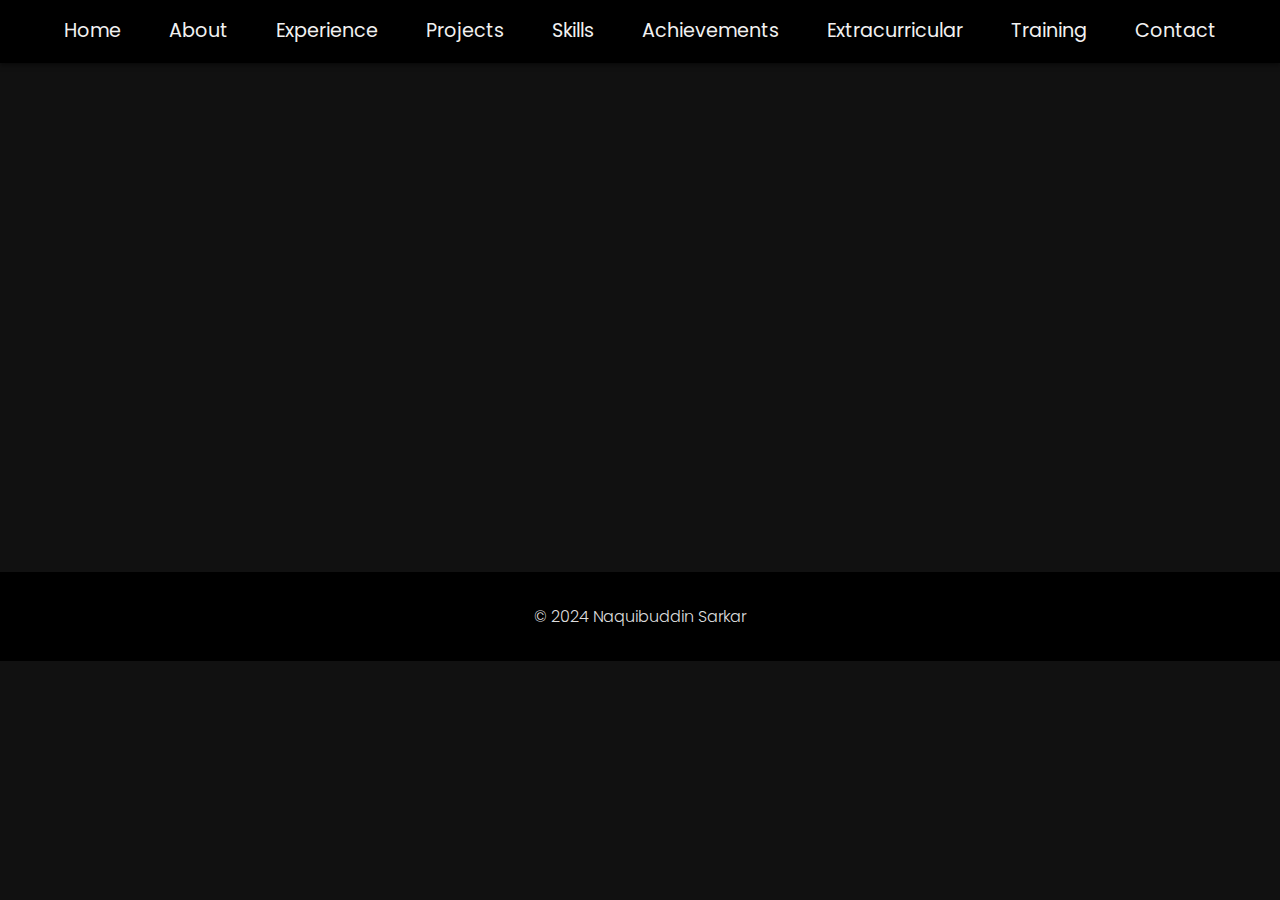
<file: about.html>
<!DOCTYPE html>
<html lang="en">
<head>
    <meta charset="UTF-8">
    <meta name="viewport" content="width=device-width, initial-scale=1.0">
    <title>About | Naquibuddin Sarkar</title>
    <link rel="stylesheet" href="css/style.css">
    <link href="https://fonts.googleapis.com/css2?family=Merriweather:wght@300;700&family=Poppins:wght@300;400;600&display=swap" rel="stylesheet">

</head>
<body>
    <header>
        <nav>
            <ul>
                <li><a href="index.html">Home</a></li>
                <li><a href="about.html">About</a></li>
                <li><a href="experience.html">Experience</a></li>
                <li><a href="projects.html">Projects</a></li>
                <li><a href="skills.html">Skills</a></li>
                <li><a href="achievements.html">Achievements</a></li>
                <li><a href="extracurricular.html">Extracurricular</a></li>
                <li><a href="training.html">Training</a></li>
                <li><a href="contact.html">Contact</a></li>
            </ul>
        </nav>
    </header>

    <section id="about" class="fade-in">
        <div class="container">
            <h2>About Me</h2>
            <p>I am an Electrical Engineer with expertise in digital systems, IoT development, and industrial automation. With a BSc in Electrical and Electronic Engineering, I specialize in managing real-world projects while continuously learning in fast-evolving technological fields.</p>
            <p>I possess skills in AutoCAD, PLC programming, Matlab, and IoT development, and have worked on projects related to energy monitoring systems and smart home automation.</p>
        </div>
    </section>

    <footer>
        <p>&copy; 2024 Naquibuddin Sarkar</p>
    </footer>
</body>
</html>
</file>
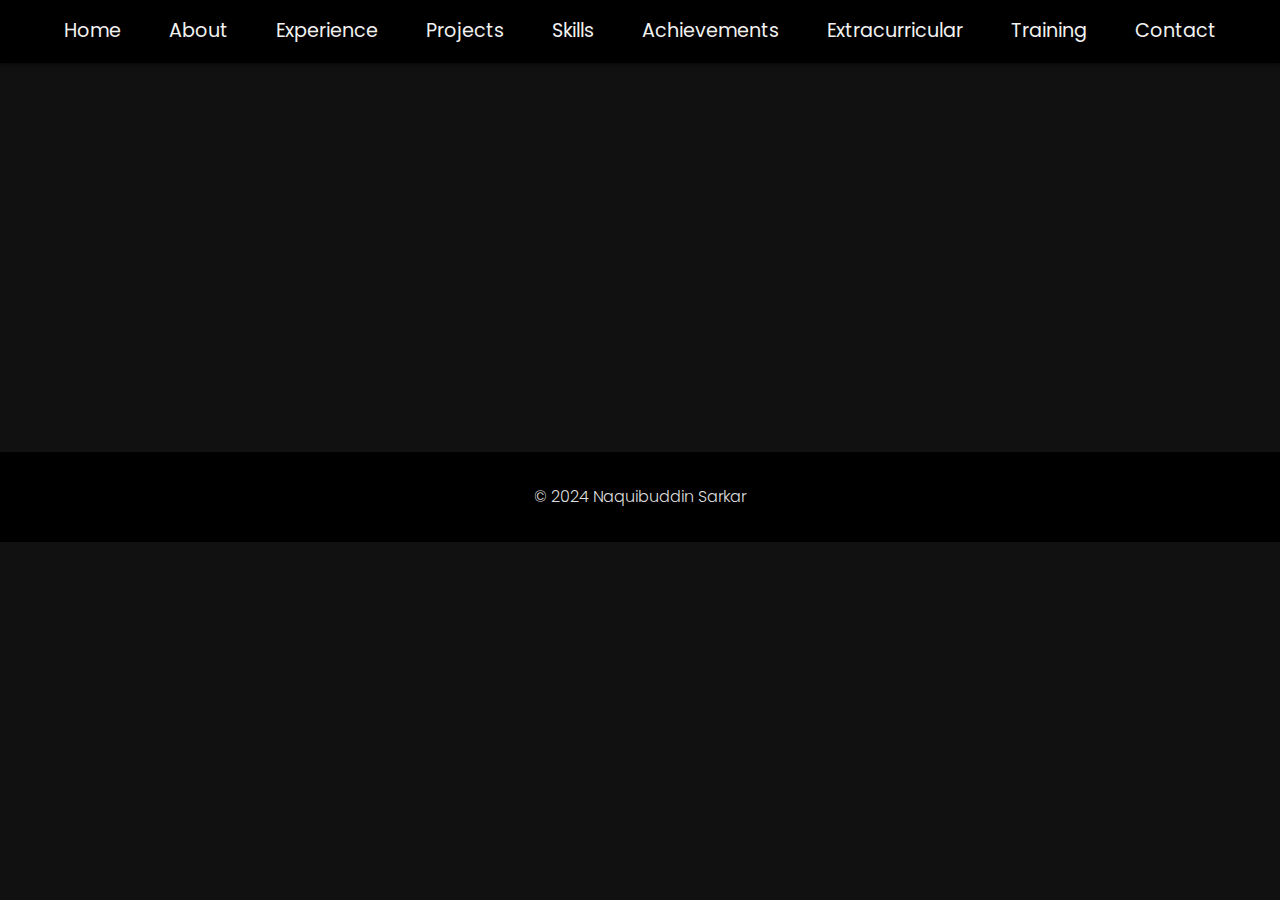
<file: achievements.html>
<!DOCTYPE html>
<html lang="en">
<head>
    <meta charset="UTF-8">
    <meta name="viewport" content="width=device-width, initial-scale=1.0">
    <title>Achievements | Naquibuddin Sarkar</title>
    <link rel="stylesheet" href="css/style.css">
    <link href="https://fonts.googleapis.com/css2?family=Merriweather:wght@300;700&family=Poppins:wght@300;400;600&display=swap" rel="stylesheet">

</head>
<body>
    <header>
        <nav>
            <ul>
                <li><a href="index.html">Home</a></li>
                <li><a href="about.html">About</a></li>
                <li><a href="experience.html">Experience</a></li>
                <li><a href="projects.html">Projects</a></li>
                <li><a href="skills.html">Skills</a></li>
                <li><a href="achievements.html">Achievements</a></li>
                <li><a href="extracurricular.html">Extracurricular</a></li>
                <li><a href="training.html">Training</a></li>
                <li><a href="contact.html">Contact</a></li>
            </ul>
        </nav>
    </header>

    <section id="achievements" class="fade-in">
        <div class="container">
            <h2>Achievements</h2>
            <ul>
                <li><strong>1st Runner Up:</strong> Humanitarian Project Design Idea Contest at SympSIST 2022, ICCIT</li>
                <li><strong>1st Runner Up:</strong> Capstone Project Show at East West University</li>
            </ul>
        </div>
    </section>

    <footer>
        <p>&copy; 2024 Naquibuddin Sarkar</p>
    </footer>
</body>
</html>
</file>
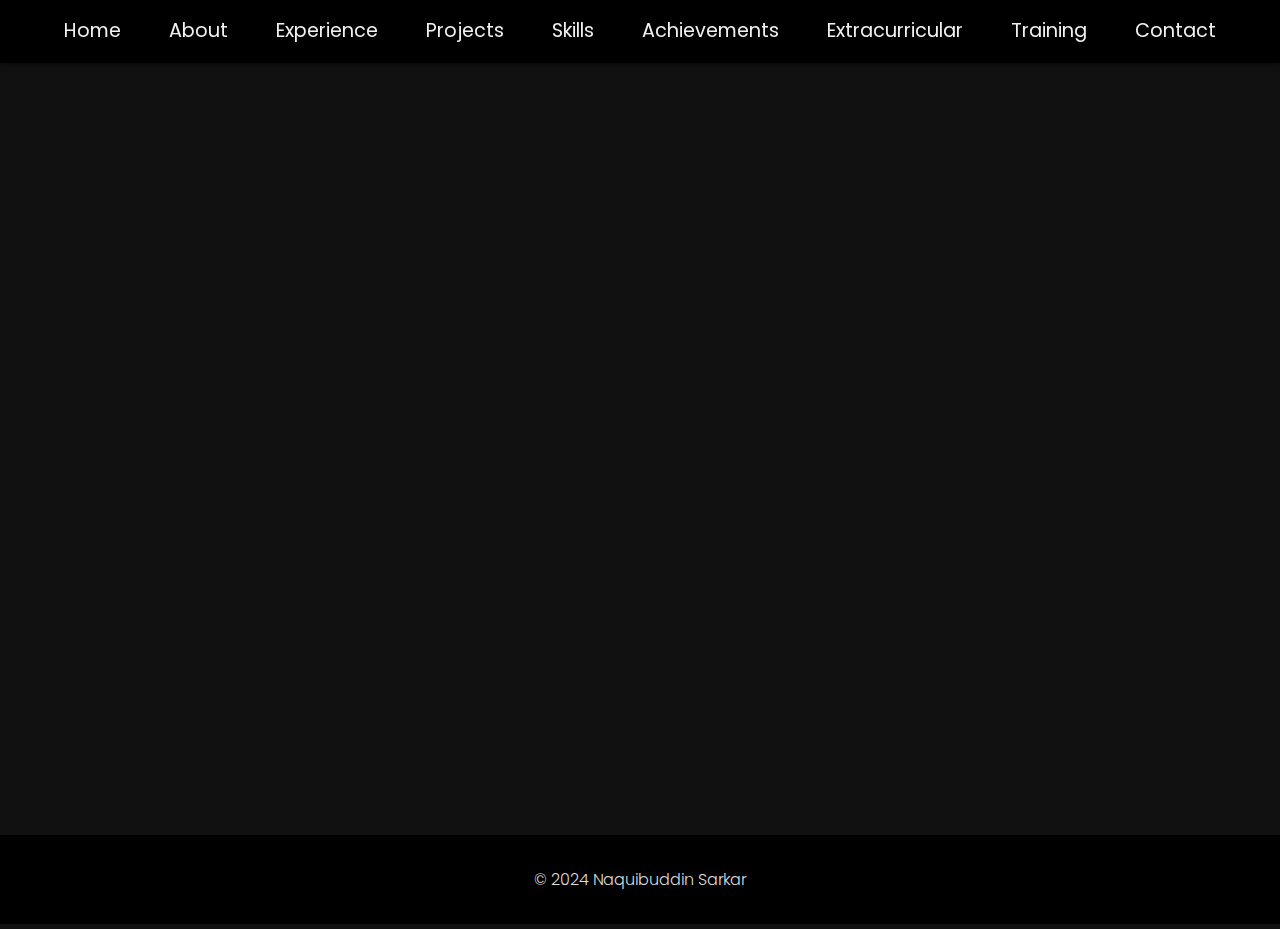
<file: contact.html>
<!DOCTYPE html>
<html lang="en">
<head>
    <meta charset="UTF-8">
    <meta name="viewport" content="width=device-width, initial-scale=1.0">
    <title>Contact | Naquibuddin Sarkar</title>
    <link rel="stylesheet" href="css/style.css">
   <link href="https://fonts.googleapis.com/css2?family=Merriweather:wght@300;700&family=Poppins:wght@300;400;600&display=swap" rel="stylesheet">

</head>
<body>
    <header>
        <nav>
            <ul>
                <li><a href="index.html">Home</a></li>
                <li><a href="about.html">About</a></li>
                <li><a href="experience.html">Experience</a></li>
                <li><a href="projects.html">Projects</a></li>
                <li><a href="skills.html">Skills</a></li>
                <li><a href="achievements.html">Achievements</a></li>
                <li><a href="extracurricular.html">Extracurricular</a></li>
                <li><a href="training.html">Training</a></li>
                <li><a href="contact.html">Contact</a></li>
            </ul>
        </nav>
    </header>

    <section id="contact" class="fade-in">
        <div class="container">
            <h2>Contact Me</h2>
            <div class="contact-grid">
                <!-- Contact Form -->
                <div class="contact-form">
                    <form action="https://formspree.io/f/YOUR_FORM_ID" method="POST">
                        <label for="name">Name:</label>
                        <input type="text" id="name" name="name" required placeholder="Your Name">

                        <label for="email">Email:</label>
                        <input type="email" id="email" name="email" required placeholder="Your Email">

                        <label for="message">Message:</label>
                        <textarea id="message" name="message" rows="5" required placeholder="Your Message"></textarea>

                        <button type="submit" class="btn">Send Message</button>
                    </form>
                </div>

                <!-- Contact Info -->
                <div class="contact-info">
                    <h3>Get in Touch</h3>
                    <p>Email: <a href="mailto:naquibuddinsarkar@gmail.com">naquibuddinsarkar@gmail.com</a></p>
                    <p>LinkedIn: <a href="http://www.linkedin.com/in/naquibuddin-sarkar" target="_blank">linkedin.com/in/naquibuddin-sarkar</a></p>
                </div>
            </div>
        </div>
    </section>

    <footer>
        <p>&copy; 2024 Naquibuddin Sarkar</p>
    </footer>
</body>
</html>
</file>
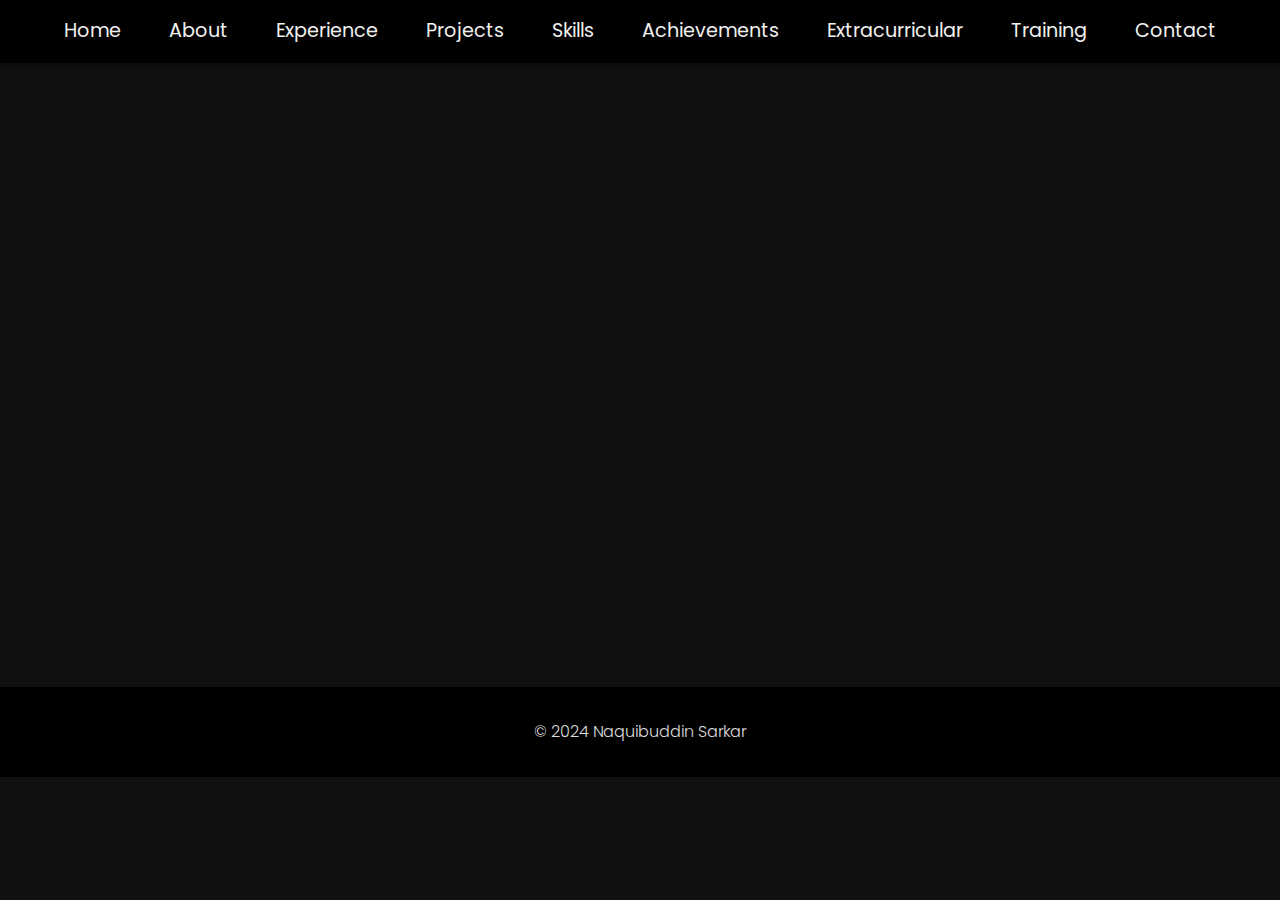
<file: experience.html>
<!DOCTYPE html>
<html lang="en">
<head>
    <meta charset="UTF-8">
    <meta name="viewport" content="width=device-width, initial-scale=1.0">
    <title>Experience | Naquibuddin Sarkar</title>
    <link rel="stylesheet" href="css/style.css">
   <link href="https://fonts.googleapis.com/css2?family=Merriweather:wght@300;700&family=Poppins:wght@300;400;600&display=swap" rel="stylesheet">

</head>
<body>
    <header>
        <nav>
            <ul>
                <li><a href="index.html">Home</a></li>
                <li><a href="about.html">About</a></li>
                <li><a href="experience.html">Experience</a></li>
                <li><a href="projects.html">Projects</a></li>
                <li><a href="skills.html">Skills</a></li>
                <li><a href="achievements.html">Achievements</a></li>
                <li><a href="extracurricular.html">Extracurricular</a></li>
                <li><a href="training.html">Training</a></li>
                <li><a href="contact.html">Contact</a></li>
            </ul>
        </nav>
    </header>

    <section id="experience" class="fade-in">
        <div class="container">
            <h2>Experience</h2>

            <div class="job">
                <h3>Electrical Engineer</h3>
                <h4>SQ Group, Bhaluka, Mymensingh</h4>
                <span>September 2023 – March 2024</span>
                <p>Managed energy monitoring systems, collaborated with IT teams to create a maintenance management application, and identified electrical issues during project execution.</p>
            </div>

            <div class="job">
                <h3>Graduate Teaching Assistant</h3>
                <h4>East West University, Dhaka</h4>
                <span>October 2022 – September 2023</span>
                <p>Led lab sessions, assisted students, and provided guidance on digital systems, PLC programming, and IoT development.</p>
            </div>
        </div>
    </section>

    <footer>
        <p>&copy; 2024 Naquibuddin Sarkar</p>
    </footer>
</body>
</html>
</file>
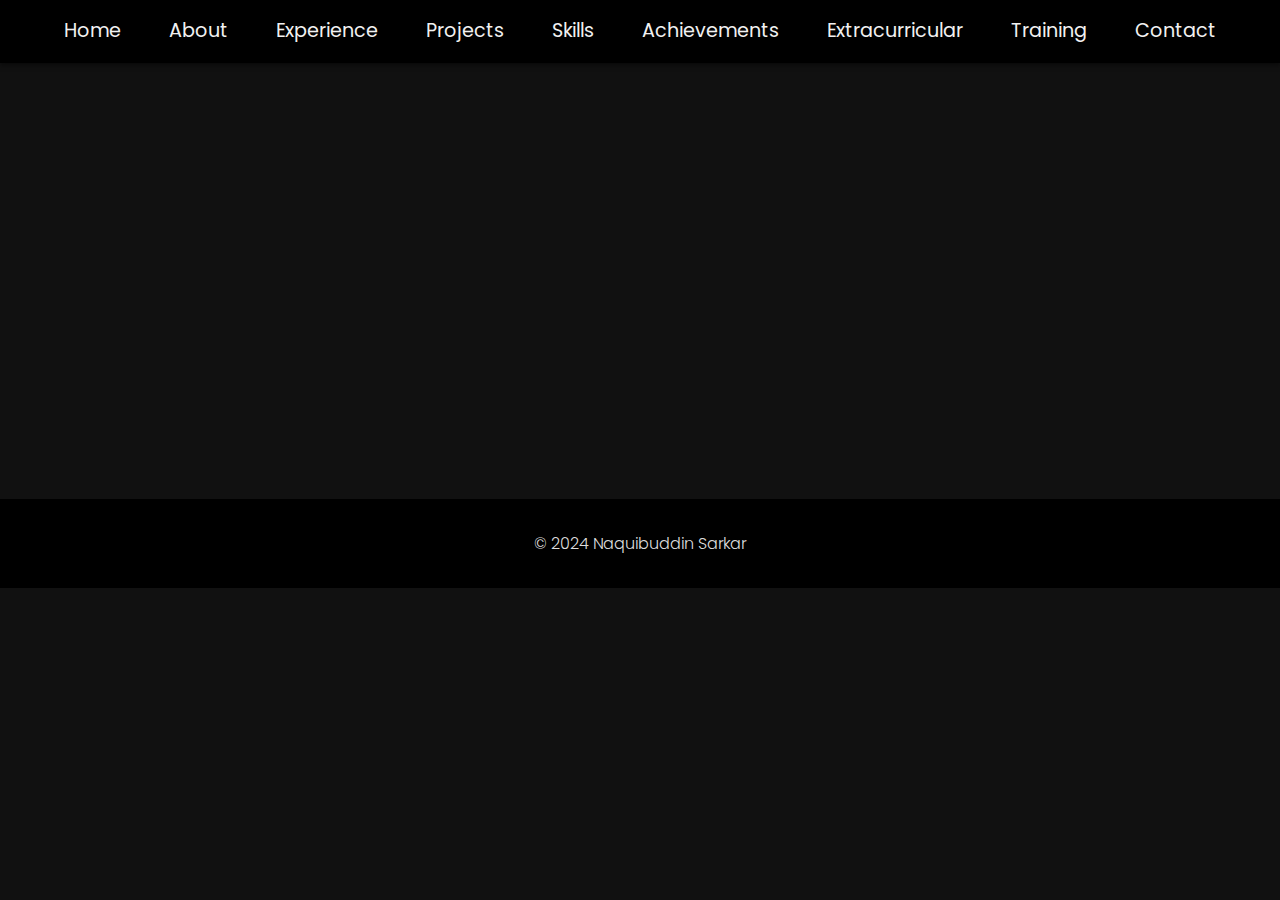
<file: extracurricular.html>
<!DOCTYPE html>
<html lang="en">
<head>
    <meta charset="UTF-8">
    <meta name="viewport" content="width=device-width, initial-scale=1.0">
    <title>Extracurricular | Naquibuddin Sarkar</title>
    <link rel="stylesheet" href="css/style.css">
    <link href="https://fonts.googleapis.com/css2?family=Merriweather:wght@300;700&family=Poppins:wght@300;400;600&display=swap" rel="stylesheet">

</head>
<body>
    <header>
        <nav>
            <ul>
                <li><a href="index.html">Home</a></li>
                <li><a href="about.html">About</a></li>
                <li><a href="experience.html">Experience</a></li>
                <li><a href="projects.html">Projects</a></li>
                <li><a href="skills.html">Skills</a></li>
                <li><a href="achievements.html">Achievements</a></li>
                <li><a href="extracurricular.html">Extracurricular</a></li>
                <li><a href="training.html">Training</a></li>
                <li><a href="contact.html">Contact</a></li>
            </ul>
        </nav>
    </header>

    <section id="extracurricular" class="fade-in">
        <div class="container">
            <h2>Extracurricular Activities</h2>
            <ul>
                <li><strong>Executive Member:</strong> East West University Electronics Club (Organized 5-day "Career Navigation Week")</li>
                <li><strong>Executive Member:</strong> East West University Robotics Club (Organized workshop on "IoT Application Development")</li>
                <li><strong>Executive Member:</strong> IEEE, East West University Student Branch (Organized workshop on "Advanced AutoCAD")</li>
            </ul>
        </div>
    </section>

    <footer>
        <p>&copy; 2024 Naquibuddin Sarkar</p>
    </footer>
</body>
</html>
</file>
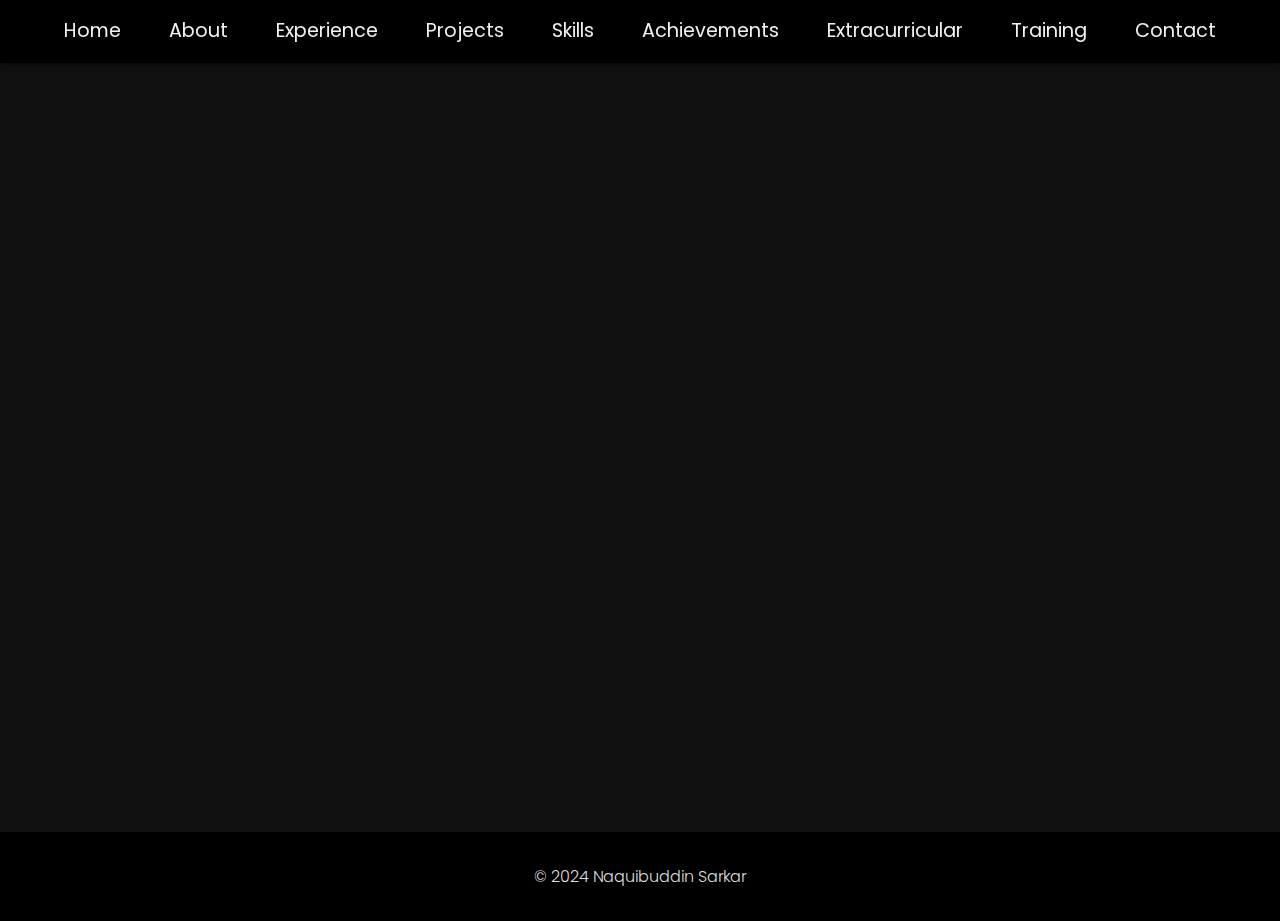
<file: projects.html>
<!DOCTYPE html>
<html lang="en">
<head>
    <meta charset="UTF-8">
    <meta name="viewport" content="width=device-width, initial-scale=1.0">
    <title>Projects | Naquibuddin Sarkar</title>
    <link rel="stylesheet" href="css/style.css">
    <link href="https://fonts.googleapis.com/css2?family=Merriweather:wght@300;700&family=Poppins:wght@300;400;600&display=swap" rel="stylesheet">

</head>
<body>
    <header>
        <nav>
            <ul>
               <li><a href="index.html">Home</a></li>
                <li><a href="about.html">About</a></li>
                <li><a href="experience.html">Experience</a></li>
                <li><a href="projects.html">Projects</a></li>
                <li><a href="skills.html">Skills</a></li>
                <li><a href="achievements.html">Achievements</a></li>
                <li><a href="extracurricular.html">Extracurricular</a></li>
                <li><a href="training.html">Training</a></li>
                <li><a href="contact.html">Contact</a></li>
            </ul>
        </nav>
    </header>

    <section id="projects" class="fade-in">
        <div class="container">
            <h2>Projects</h2>

            <div class="project">
                <h3>IoT-Based Energy Monitoring System</h3>
                <p>Developed an advanced energy monitoring system using MODBUS protocol, Daisy chain topology, and RS485-compatible energy meters. This project provided real-time tracking of energy consumption, enhancing efficiency and reducing costs.</p>
                <a href="pdfs/IoT_Energy_Monitoring_System.pdf" target="_blank" class="btn">View Report</a>
            </div>

            <div class="project">
                <h3>Smart Irrigation System for Plants</h3>
                <p>Designed an automated irrigation system that uses PLC programming to water plants based on soil humidity, optimizing water usage.</p>
                <a href="pdfs/Smart_Irrigation_System.pdf" target="_blank" class="btn">View Report</a>
            </div>
        </div>
    </section>

    <footer>
        <p>&copy; 2024 Naquibuddin Sarkar</p>
    </footer>
</body>
</html>
</file>
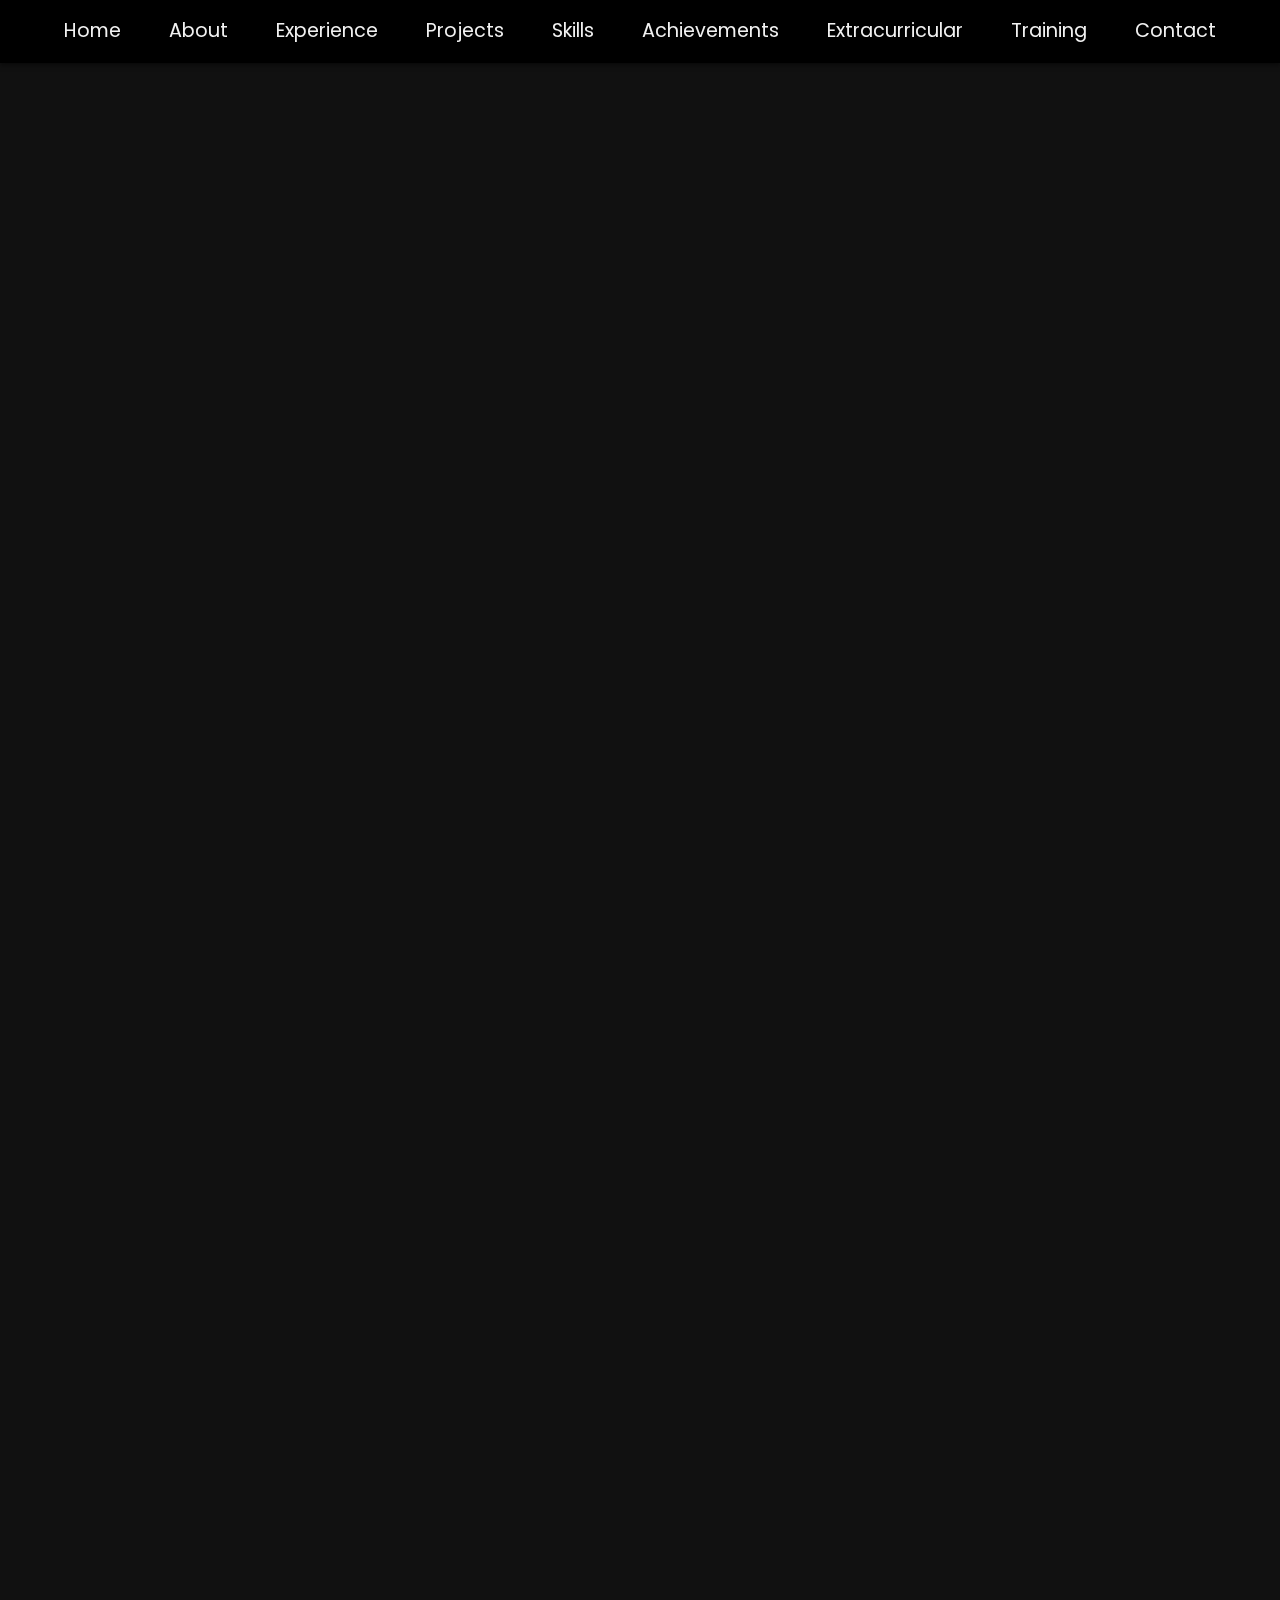
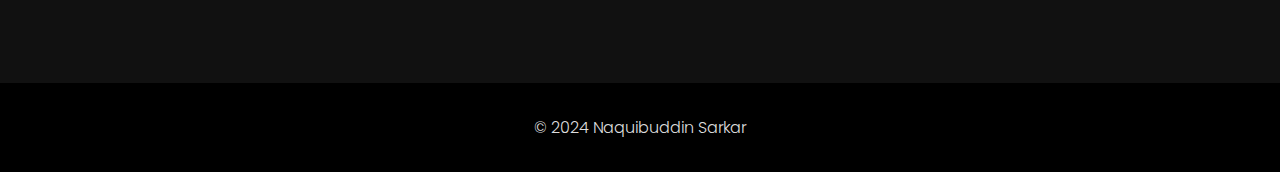
<file: skills.html>
<!DOCTYPE html>
<html lang="en">
<head>
    <meta charset="UTF-8">
    <meta name="viewport" content="width=device-width, initial-scale=1.0">
    <title>Skills | Naquibuddin Sarkar</title>
    <link rel="stylesheet" href="css/style.css">
    <link href="https://fonts.googleapis.com/css2?family=Merriweather:wght@300;700&family=Poppins:wght@300;400;600&display=swap" rel="stylesheet">
</head>
<body>
    <!-- Header Section -->
    <header>
        <nav>
            <ul>
                <li><a href="index.html">Home</a></li>
                <li><a href="about.html">About</a></li>
                <li><a href="experience.html">Experience</a></li>
                <li><a href="projects.html">Projects</a></li>
                <li><a href="skills.html">Skills</a></li>
                <li><a href="achievements.html">Achievements</a></li>
                <li><a href="extracurricular.html">Extracurricular</a></li>
                <li><a href="training.html">Training</a></li>
                <li><a href="contact.html">Contact</a></li>
            </ul>
        </nav>
    </header>

    <!-- Skills Section -->
    <section id="skills" class="fade-in">
        <div class="container">
            <h2>Skills</h2>

            <!-- Technical Skills -->
            <h3 class="section-subtitle">Technical Skills</h3>
            <div class="skills-grid">
                <div class="skill-box">
                    <h3>PLC Programming</h3>
                    <p>Logosoft, Delta, Siemens S7</p>
                </div>
                <div class="skill-box">
                    <h3>IoT Development</h3>
                    <p>Arduino, Raspberry Pi, NodeMCU</p>
                </div>
                <div class="skill-box">
                    <h3>AutoCAD Electrical</h3>
                    <p>Electrical Design, Schematics</p>
                </div>
                <div class="skill-box">
                    <h3>MATLAB & Simulink</h3>
                    <p>Simulation and Modeling</p>
                </div>
                <div class="skill-box">
                    <h3>Programming Languages</h3>
                    <p>Python, Verilog, C, C#</p>
                </div>
                <div class="skill-box">
                    <h3>PSpice</h3>
                    <p>Circuit Design and Simulation</p>
                </div>
                <div class="skill-box">
                    <h3>PV Syst</h3>
                    <p>Solar Photovoltaic System Modeling</p>
                </div>
                <div class="skill-box">
                    <h3>Verilog HDL</h3>
                    <p>Hardware Description Language</p>
                </div>
            </div>

            <!-- Soft Skills -->
            <h3 class="section-subtitle">Soft Skills</h3>
            <div class="skills-grid">
                <div class="skill-box">
                    <h3>Team Leadership</h3>
                    <p>Leading teams on engineering projects</p>
                </div>
                <div class="skill-box">
                    <h3>Time Management</h3>
                    <p>Efficient handling of multiple tasks</p>
                </div>
                <div class="skill-box">
                    <h3>Problem Solving</h3>
                    <p>Identifying and solving technical issues</p>
                </div>
                <div class="skill-box">
                    <h3>Communication</h3>
                    <p>Clear and concise communication in teams</p>
                </div>
                <div class="skill-box">
                    <h3>Project Management</h3>
                    <p>Gantt Charts, Critical Path Method</p>
                </div>
                <div class="skill-box">
                    <h3>Adaptability</h3>
                    <p>Quickly learning new technologies and tools</p>
                </div>
            </div>
        </div>
    </section>

    <!-- Footer -->
    <footer>
        <p>&copy; 2024 Naquibuddin Sarkar</p>
    </footer>
</body>
</html>
</file>
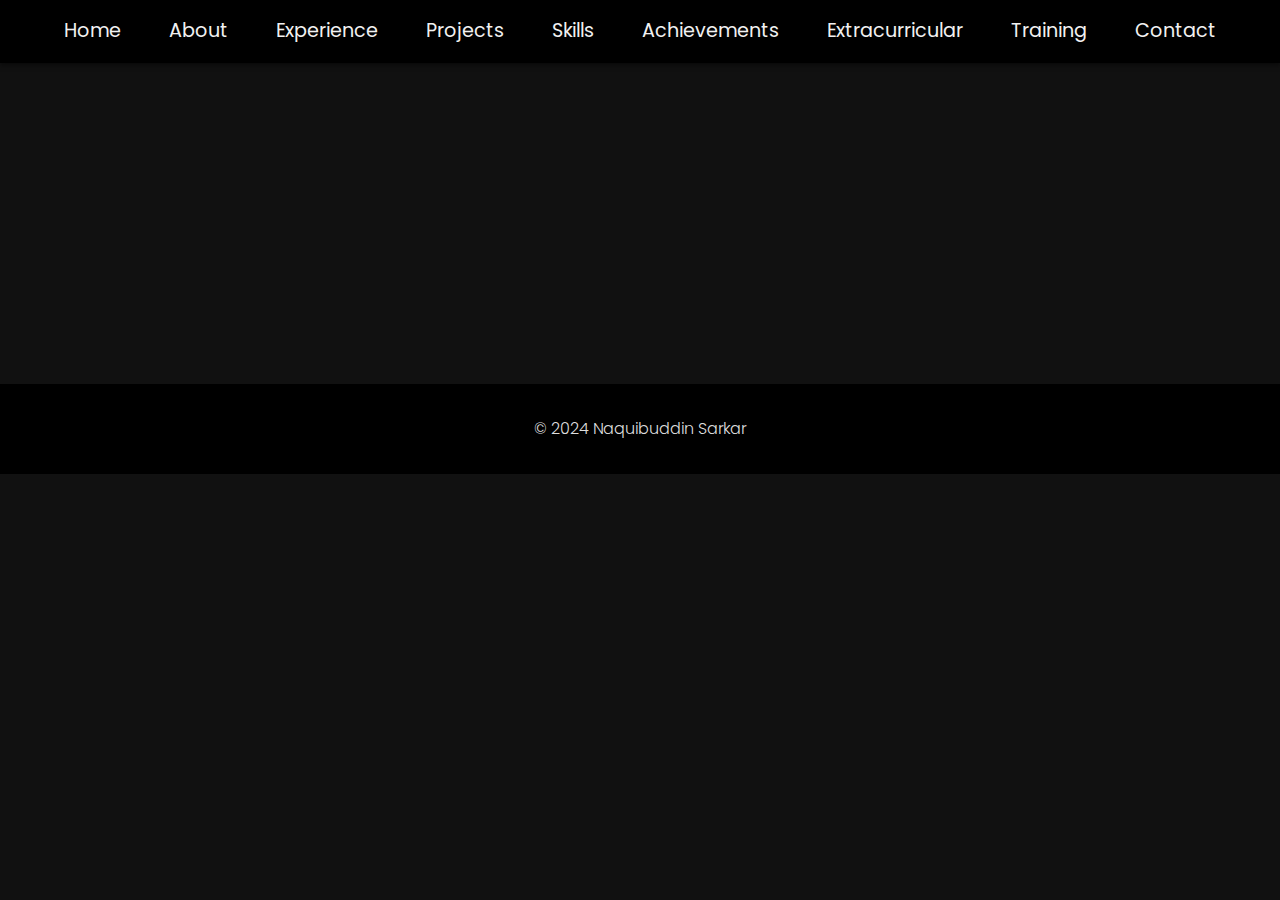
<file: training.html>
<!DOCTYPE html>
<html lang="en">
<head>
    <meta charset="UTF-8">
    <meta name="viewport" content="width=device-width, initial-scale=1.0">
    <title>Training | Naquibuddin Sarkar</title>
    <link rel="stylesheet" href="css/style.css">
    <link href="https://fonts.googleapis.com/css2?family=Merriweather:wght@300;700&family=Poppins:wght@300;400;600&display=swap" rel="stylesheet">

</head>
<body>
    <header>
        <nav>
            <ul>
                <li><a href="index.html">Home</a></li>
                <li><a href="about.html">About</a></li>
                <li><a href="experience.html">Experience</a></li>
                <li><a href="projects.html">Projects</a></li>
                <li><a href="skills.html">Skills</a></li>
                <li><a href="achievements.html">Achievements</a></li>
                <li><a href="extracurricular.html">Extracurricular</a></li>
                <li><a href="training.html">Training</a></li>
                <li><a href="contact.html">Contact</a></li>
            </ul>
        </nav>
    </header>

    <section id="training" class="fade-in">
        <div class="container">
            <h2>Training</h2>
            <ul>
                <li><strong>PLC, VFD, HMI in Industrial Automation:</strong> Gobeshona Learning Academy</li>
                <!-- Add more training courses as needed -->
            </ul>
        </div>
    </section>

    <footer>
        <p>&copy; 2024 Naquibuddin Sarkar</p>
    </footer>
</body>
</html>
</file>
<file: css/style.css>
/* Reset */
* {
    margin: 0;
    padding: 0;
    box-sizing: border-box;
}

html {
    scroll-behavior: smooth;
}

body {
    font-family: 'Poppins', sans-serif;
    background-color: #111;
    color: #f1f1f1;
    line-height: 1.6;
    overflow-x: hidden;
}

/* Font Styling for Headings */
h1, h2, h3, h4, h5 {
    font-family: 'Merriweather', serif;
    font-weight: 700;
    color: #f1f1f1;
}

/* Basic Styling for Body and Text */
p, li, span {
    font-family: 'Poppins', sans-serif;
    color: #ddd;
    font-weight: 300;
}

/* Header and Navigation */
header {
    background-color: #000;
    position: sticky;
    top: 0;
    width: 100%;
    z-index: 999;
    box-shadow: 0 2px 5px rgba(0, 0, 0, 0.5);
}

nav ul {
    list-style: none;
    display: flex;
    justify-content: center;
    padding: 1em;
}

nav ul li {
    margin: 0 1.5em;
}

nav ul li a {
    color: #f1f1f1;
    text-decoration: none;
    font-size: 1.2em;
    font-weight: 400;
    transition: color 0.3s ease;
}

nav ul li a:hover {
    color: #ffd700;
}

/* Hero Section */
#home {
    height: 100vh;
    background: linear-gradient(rgba(0, 0, 0, 0.6), rgba(0, 0, 0, 0.6)), url('images/hero-background.jpg') no-repeat center center/cover;
    display: flex;
    justify-content: center;
    align-items: center;
    color: #fff;
    text-align: center;
    padding: 0 2rem;
}

#home h1 {
    font-size: 4em;
    margin-bottom: 20px;
    color: #ffd700;
}

#home p {
    font-size: 1.5em;
    color: #ddd;
    max-width: 700px;
}

.btn {
    display: inline-block;
    background-color: #ffd700;
    color: #000;
    padding: 12px 28px;
    margin-top: 20px;
    font-size: 1.1em;
    text-transform: uppercase;
    letter-spacing: 1.5px;
    border-radius: 30px;
    text-decoration: none;
    transition: background-color 0.3s ease, color 0.3s ease;
}

.btn:hover {
    background-color: #e5c100;
    color: #000;
}

/* Section Titles */
section h2 {
    text-align: center;
    font-size: 2.5em;
    color: #ffd700;
    margin-bottom: 40px;
    position: relative;
    text-transform: uppercase;
    font-weight: 700;
}

section h2::after {
    content: "";
    position: absolute;
    width: 80px;
    height: 3px;
    background-color: #ffd700;
    left: 50%;
    transform: translateX(-50%);
    bottom: -10px;
}

/* Section Styling */
section {
    padding: 4rem 0;
    background-color: #111;
}

.container {
    max-width: 1200px;
    margin: 0 auto;
    padding: 0 2rem;
}

/* About Section */
#about p {
    text-align: justify;
    font-size: 1.2em;
    line-height: 1.8;
    margin-bottom: 20px;
}

#about ul {
    list-style-type: none;
    padding-left: 0;
}

#about ul li {
    font-size: 1.1em;
    margin-bottom: 10px;
    color: #ccc;
}

/* Projects Section */
.project {
    background-color: #1a1a1a;
    padding: 2rem;
    margin-bottom: 2rem;
    border-radius: 10px;
    transition: transform 0.3s ease;
}

.project:hover {
    transform: translateY(-10px);
}

.project h3 {
    color: #ffd700;
    margin-bottom: 10px;
}

.project p {
    color: #ccc;
    line-height: 1.6;
}

.project .btn {
    background-color: #000;
    color: #ffd700;
    margin-top: 10px;
}

.project .btn:hover {
    background-color: #ffd700;
    color: #000;
}

/* Experience Section */
.job {
    margin-bottom: 2rem;
}

.job h3 {
    color: #ffd700;
    margin-bottom: 0.5rem;
}

.job h4 {
    color: #ddd;
    margin-bottom: 0.3rem;
}

.job span {
    color: #aaa;
    font-size: 0.9em;
}

.job p {
    color: #ccc;
    line-height: 1.6;
}

/* Skills Section */
#skills ul {
    list-style-type: none;
    padding-left: 0;
    margin-bottom: 1.5rem;
}

#skills ul li {
    font-size: 1.1em;
    margin-bottom: 0.8rem;
    color: #ddd;
}

/* Contact Section */
#contact {
    background-color: #111;
    color: #f1f1f1;
    padding: 4rem 0;
}

.contact-grid {
    display: grid;
    grid-template-columns: repeat(auto-fit, minmax(300px, 1fr));
    gap: 3rem;
}

.contact-form form {
    display: flex;
    flex-direction: column;
}

.contact-form label {
    margin-bottom: 0.5rem;
    font-size: 1.2rem;
    color: #f1f1f1;
}

.contact-form input, 
.contact-form textarea {
    padding: 1rem;
    margin-bottom: 1.5rem;
    border: none;
    background-color: #222;
    color: #fff;
    border-radius: 5px;
    font-size: 1rem;
}

.contact-form input::placeholder,
.contact-form textarea::placeholder {
    color: #888;
}

.contact-form button {
    background-color: #ffd700;
    color: #000;
    border: none;
    padding: 0.75rem;
    font-size: 1.2rem;
    border-radius: 5px;
    cursor: pointer;
    transition: background-color 0.3s ease;
}

.contact-form button:hover {
    background-color: #e5c100;
}

.contact-info h3 {
    font-size: 1.8rem;
    margin-bottom: 1.5rem;
    color: #ffd700;
}

.contact-info p {
    font-size: 1.1rem;
    color: #ddd;
}

.contact-info a {
    color: #ffd700;
    text-decoration: none;
    transition: color 0.3s ease;
}

.contact-info a:hover {
    color: #e5c100;
}

/* Achievements Section */
#achievements ul {
    list-style-type: none;
    padding-left: 0;
}

#achievements ul li {
    font-size: 1.2em;
    margin-bottom: 1rem;
    color: #ddd;
}

/* Extracurricular Section */
#extracurricular ul {
    list-style-type: none;
    padding-left: 0;
}

#extracurricular ul li {
    font-size: 1.2em;
    margin-bottom: 1rem;
    color: #ddd;
}

/* Animations */
.fade-in {
    opacity: 0;
    transform: translateY(20px);
    animation: fadeIn 1s forwards;
}

@keyframes fadeIn {
    to {
        opacity: 1;
        transform: translateY(0);
    }
}

/* Footer */
footer {
    background-color: #000;
    color: #777;
    text-align: center;
    padding: 2rem 0;
    margin-top: 4rem;
}

footer p {
    margin-bottom: 0;
}

/* Responsive adjustments */
@media screen and (max-width: 768px) {
    nav ul {
        flex-direction: column;
    }

    #home h1 {
        font-size: 2.5em;
    }

    #home p {
        font-size: 1.2em;
    }

    .contact-grid {
        grid-template-columns: 1fr;
    }
}
/* Profile Photo Styling */
.profile-photo {
    width: 150px;
    height: 150px;
    border-radius: 50%;
    border: 4px solid #ffd700;
    object-fit: cover;
    margin-bottom: 20px;
}

/* Skills Section */
#skills {
    background-color: #111;
    color: #f1f1f1;
    padding: 4rem 0;
}

.skills-grid {
    display: flex;
    flex-wrap: wrap;
    justify-content: space-between;
    gap: 2rem;
}

.skill-box {
    background-color: #1a1a1a;
    border: 2px solid #ffd700;
    border-radius: 10px;
    padding: 2rem;
    width: calc(50% - 2rem); /* Two columns */
    text-align: center;
    transition: transform 0.3s ease, box-shadow 0.3s ease;
}

.skill-box:hover {
    transform: translateY(-10px);
    box-shadow: 0 10px 20px rgba(0, 0, 0, 0.2);
}

.skill-box h3 {
    font-size: 1.5em;
    margin-bottom: 0.5rem;
    color: #ffd700;
}

.skill-box p {
    color: #ccc;
    font-size: 1.1em;
}

/* Responsive Layout */
@media (max-width: 768px) {
    .skill-box {
        width: 100%; /* Stack boxes on smaller screens */
    }
}

/* Section Subtitle */
.section-subtitle {
    font-size: 2em;
    color: #ffd700;
    margin: 2rem 0 1rem;
    text-align: center;
}
</file>
